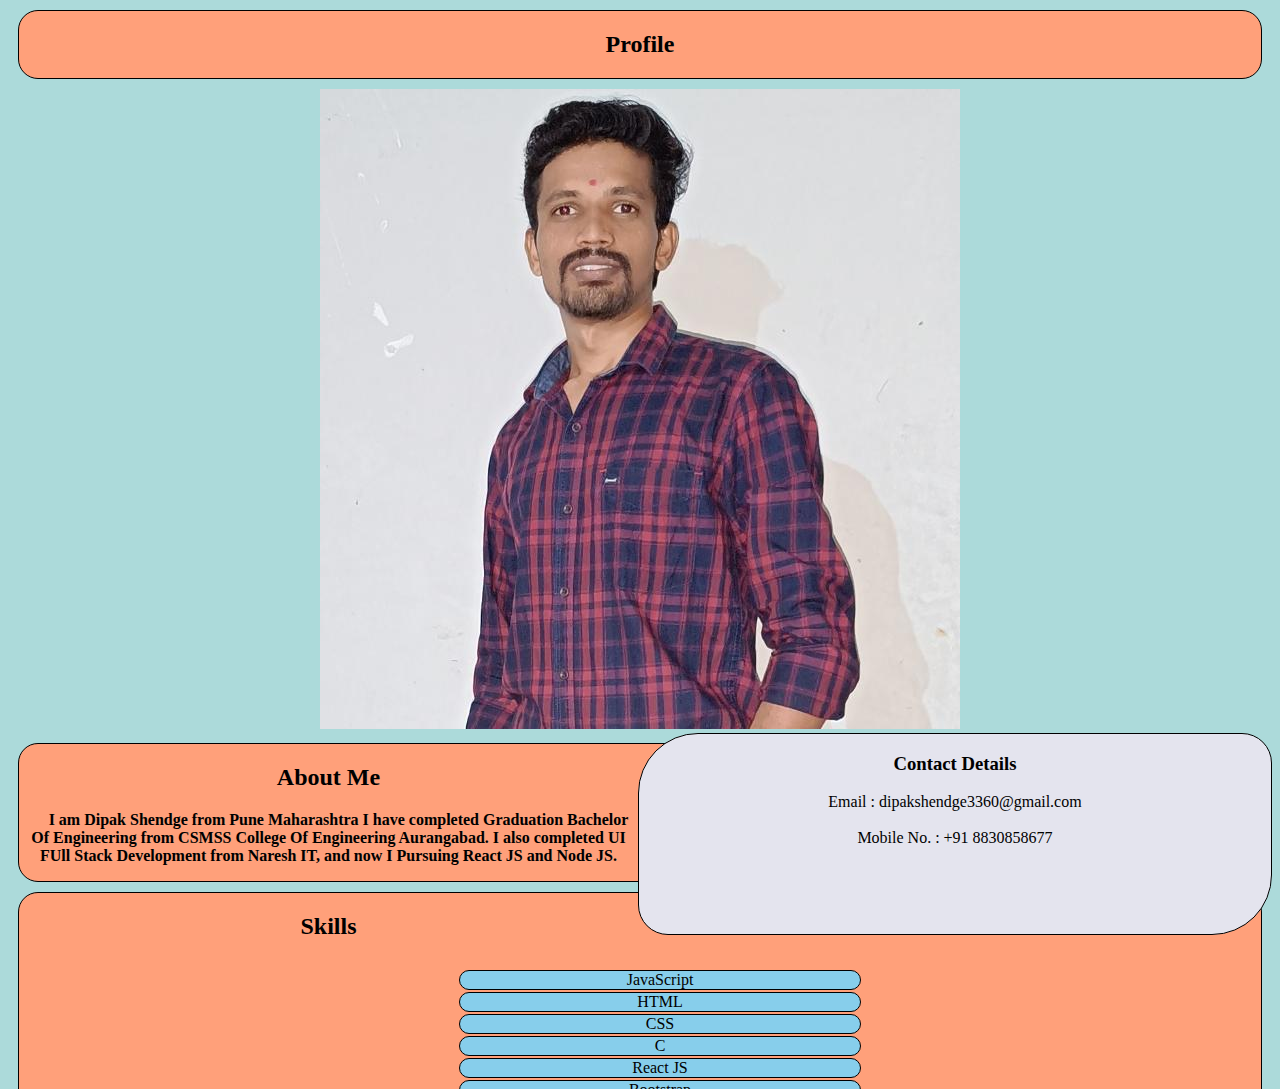
<file: profile.html>
<!DOCTYPE html>
<html lang="en">
<head>
    <link rel="stylesheet" href="./profile.css">
    <meta charset="UTF-8">
    <meta http-equiv="X-UA-Compatible" content="IE=edge">
    <meta name="viewport" content="width=device-width, initial-scale=1.0">
    <title>Profile</title>
</head>
<body>
    <header>
        <h2>Profile</h2>
    </header>
    <div class="main">
        <div >
            <img src="./Images/profile1.jpg" alt="Profile Picture" title="Profile Picture">
            <div class="sub1">
                <h3>Contact Details</h3>
                <span>Email :</span> dipakshendge3360@gmail.com <br><br>
                <span>Mobile No. :</span> +91 8830858677
            </div>
        </div>
        <div class="sub">
            <h2>
                About Me
            </h2>
            <p>&nbsp;&nbsp;&nbsp;&nbsp;<strong> I am Dipak Shendge from Pune Maharashtra I have completed Graduation Bachelor Of Engineering from CSMSS College Of Engineering Aurangabad. I also completed UI FUll Stack Development from Naresh IT, and now I Pursuing React JS and Node JS.</strong></p>
        </div>
        <div class="sub">
                <h2>Skills</h2>
                <ul>
                    <li>JavaScript</li>
                    <li>HTML</li>
                    <li>CSS</li>
                    <li>C</li>
                    <li>React JS</li>
                    <li>Bootstrap</li>
                    <li>Node JS</li>
                </ul>
        </div>
    </div>
</body>
</html>
</file>
<file: profile.css>
.main{
    height: 1000px;
    width: 100%;
    float: left;
    text-align: center;
    overflow: hidden;
    
}
header{
    text-align: center;
    border: 1px solid;
    border-radius: 20px;
    background-color: lightsalmon;
    margin: 10px 10px;
    top: 1px;
    
}

 .sub{
    border: 1px solid;
    border-radius: 20px;
    background-color: lightsalmon;
    margin: 10px 10px;
    
}
.skill{
    float: left !important;
    /* position: overflow; */
    /* overflow: scroll; */
    overflow: auto;
}
.skill a{
    margin: 10px;
}
.ima{
    border: 1px;
    height: 200px;
    width: 16%;
    border-radius: 80px;
}
#div2{
    width: 83%;
    border: 1px solid;
    display: inline-flex;
    height: 300px;
}
.sub1{
    width: 50%;
    height: 200px;
    border: 1px solid;
    float: right;
    background-color: #e4e4ee;
    border-radius: 60px 30px 60px 30px;
    
}
body{
background-color: rgb(172, 218, 218);
}
ul li{
    list-style-type: none;;
    background-color: skyblue;
    border: 1px solid;
    border-radius: 10px;
    width: 400px; 
    margin: 2px auto; 
}
ul{
    margin: 30px auto;
    
}
li:hover{
    background-color: #ccc;
}
#map{
    width:100%
}
</file>
